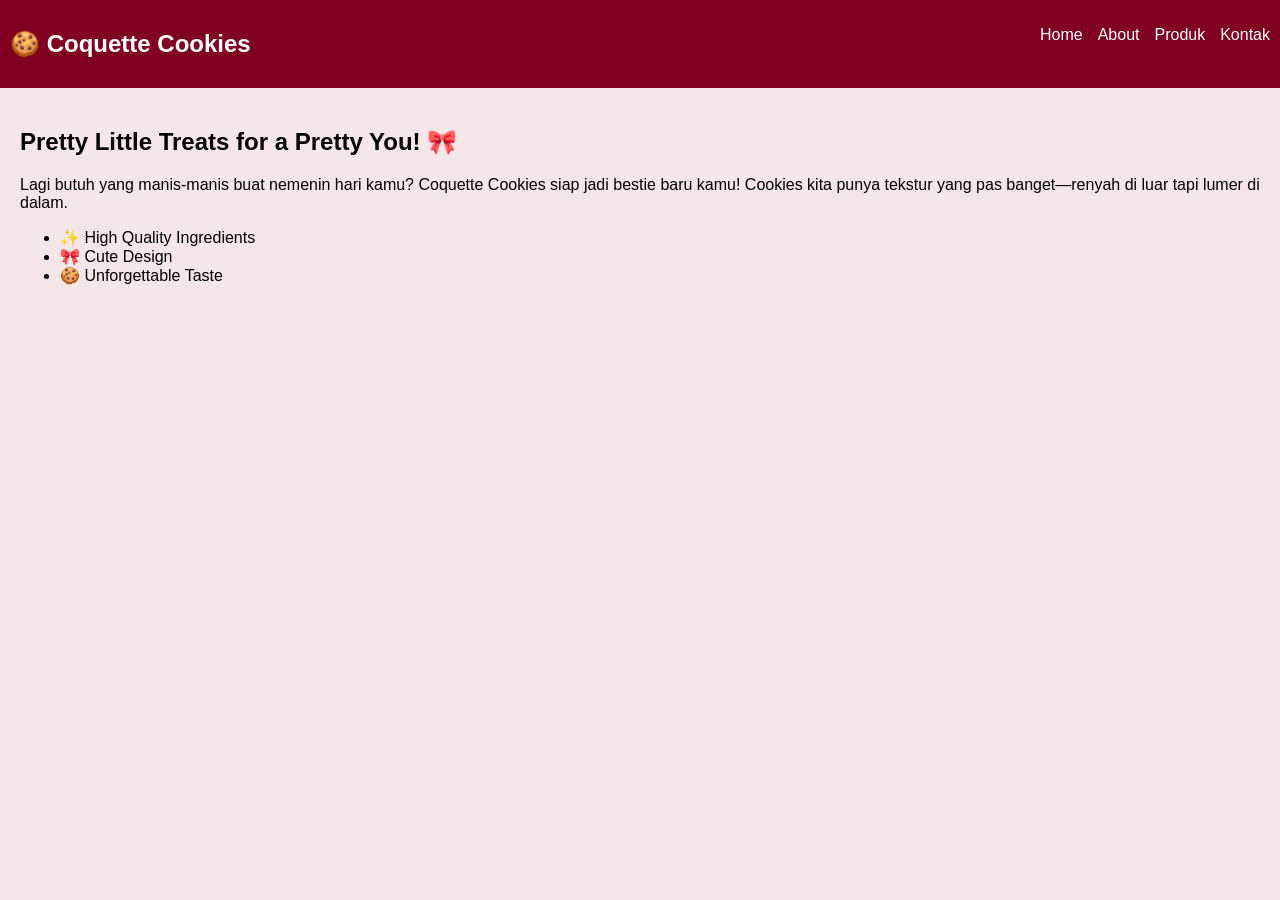
<file: index.html>
<!DOCTYPE html>
<html lang="id">
<head>
  <meta charset="UTF-8">
  <title>Coquette Cookies</title>
  <link rel="stylesheet" href="style.css">
</head>
<body>
  <nav>
    <h1>🍪 Coquette Cookies</h1>
    <ul>
      <li><a href="index.html">Home</a></li>
      <li><a href="about.html">About</a></li>
      <li><a href="produk.html">Produk</a></li>
      <li><a href="kontak.html">Kontak</a></li>
    </ul>
  </nav>

  <section class="container">
    <h2>Pretty Little Treats for a Pretty You! 🎀</h2>
    <p>
      Lagi butuh yang manis-manis buat nemenin hari kamu? Coquette Cookies siap jadi bestie baru kamu!
      Cookies kita punya tekstur yang pas banget—renyah di luar tapi lumer di dalam.
    </p>

    <ul>
      <li>✨ High Quality Ingredients</li>
      <li>🎀 Cute Design</li>
      <li>🍪 Unforgettable Taste</li>
    </ul>
  </section>
</body>
</html>
</file>
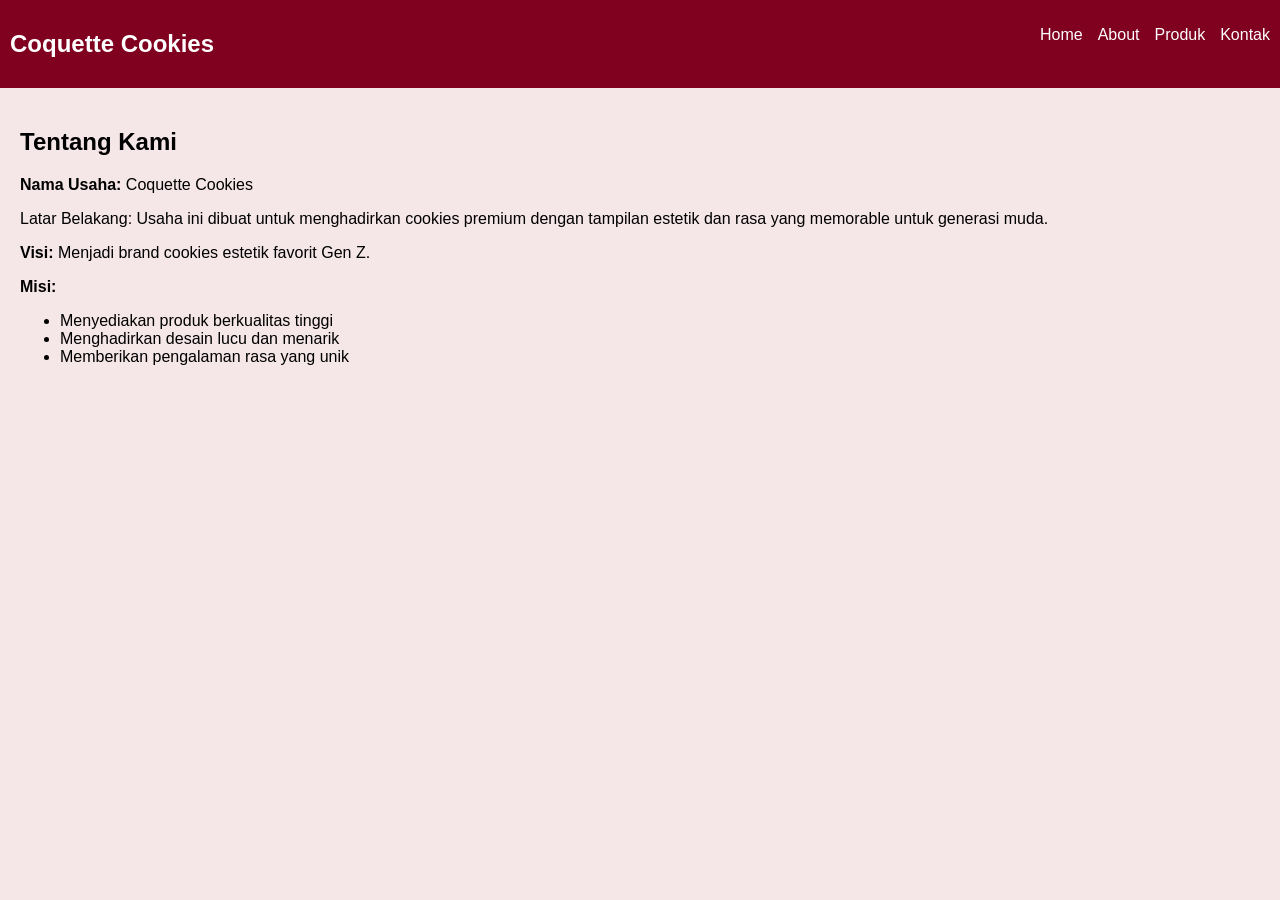
<file: about.html>
<!DOCTYPE html>
<html lang="id">
<head>
  <meta charset="UTF-8">
  <title>About</title>
  <link rel="stylesheet" href="style.css">
</head>
<body>
  <nav>
    <h1>Coquette Cookies</h1>
    <ul>
      <li><a href="index.html">Home</a></li>
      <li><a href="about.html">About</a></li>
      <li><a href="produk.html">Produk</a></li>
      <li><a href="kontak.html">Kontak</a></li>
    </ul>
  </nav>

  <section class="container">
    <h2>Tentang Kami</h2>
    <p><b>Nama Usaha:</b> Coquette Cookies</p>
    <p>
      Latar Belakang: Usaha ini dibuat untuk menghadirkan cookies premium dengan tampilan estetik
      dan rasa yang memorable untuk generasi muda.
    </p>
    <p><b>Visi:</b> Menjadi brand cookies estetik favorit Gen Z.</p>
    <p><b>Misi:</b></p>
    <ul>
      <li>Menyediakan produk berkualitas tinggi</li>
      <li>Menghadirkan desain lucu dan menarik</li>
      <li>Memberikan pengalaman rasa yang unik</li>
    </ul>
  </section>
</body>
</html>
</file>
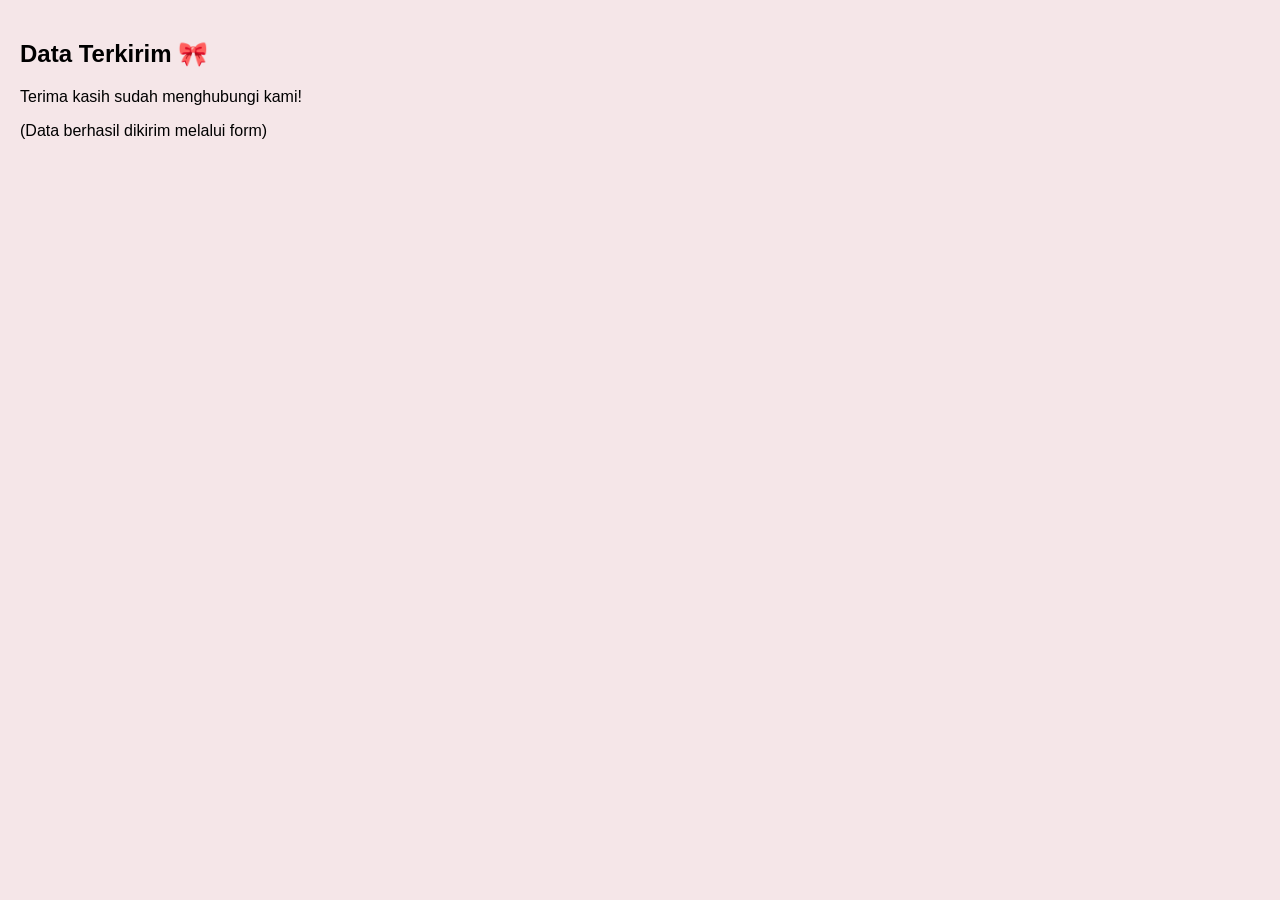
<file: hasil.html>
<!DOCTYPE html>
<html lang="id">
<head>
  <meta charset="UTF-8">
  <title>Hasil</title>
  <link rel="stylesheet" href="style.css">
</head>
<body>
  <section class="container">
    <h2>Data Terkirim 🎀</h2>
    <p>Terima kasih sudah menghubungi kami!</p>
    <p>(Data berhasil dikirim melalui form)</p>
  </section>
</body>
</html>
</file>
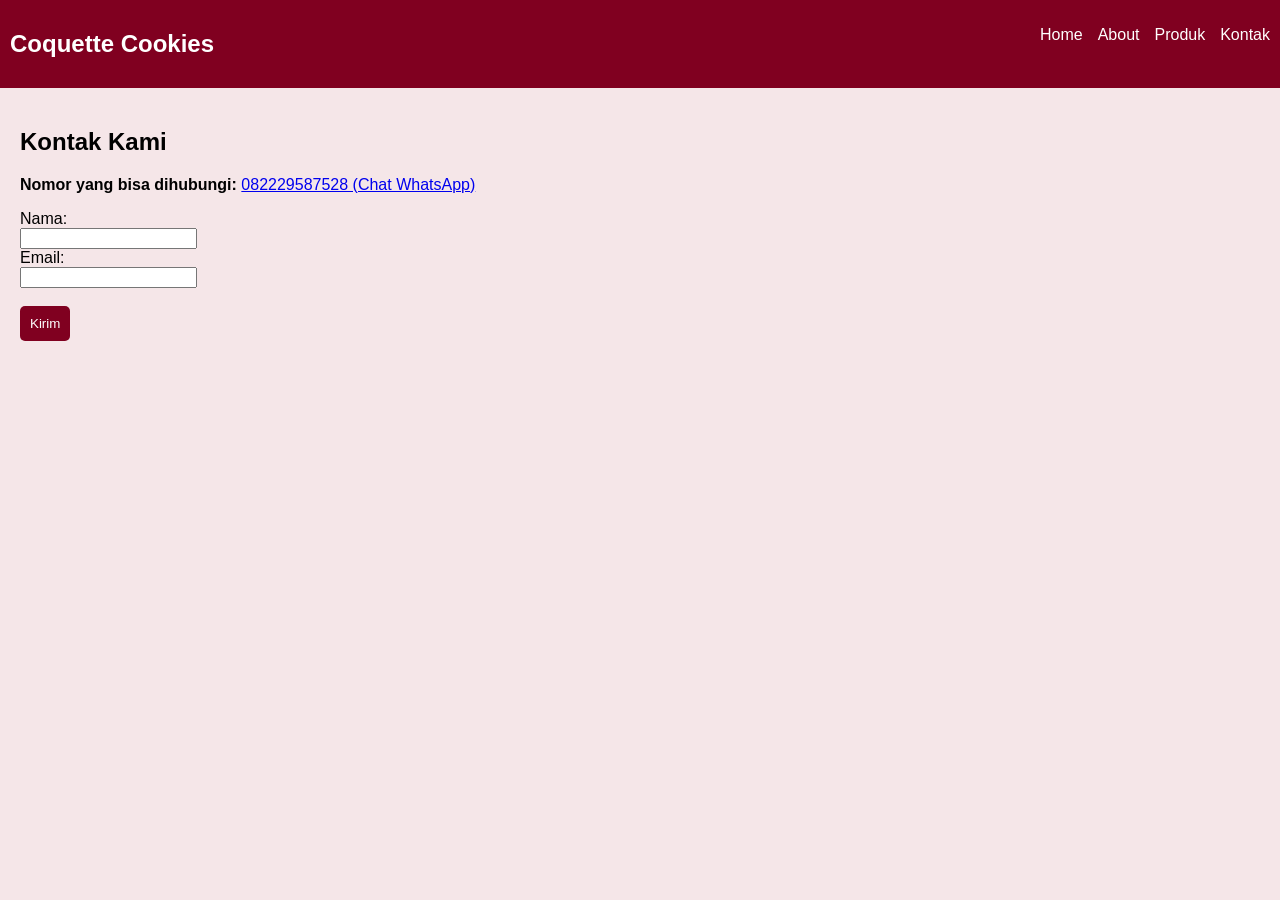
<file: kontak.html>
<!DOCTYPE html>
<html lang="id">
<head>
  <meta charset="UTF-8">
  <title>Kontak</title>
  <link rel="stylesheet" href="style.css">
</head>
<body>
  <nav>
    <h1>Coquette Cookies</h1>
    <ul>
      <li><a href="index.html">Home</a></li>
      <li><a href="about.html">About</a></li>
      <li><a href="produk.html">Produk</a></li>
      <li><a href="kontak.html">Kontak</a></li>
    </ul>
  </nav>

  <section class="container">
    <h2>Kontak Kami</h2>
    <p><b>Nomor yang bisa dihubungi:</b> 
      <a href="https://wa.me/6282229587528" target="_blank">082229587528 (Chat WhatsApp)</a>
    </p>

    <form action="hasil.html" method="GET">
      <label>Nama:</label><br>
      <input type="text" name="nama" required><br>

      <label>Email:</label><br>
      <input type="email" name="email" required><br><br>

      <button type="submit">Kirim</button>
    </form>
  </section>
</body>
</html>
</file>
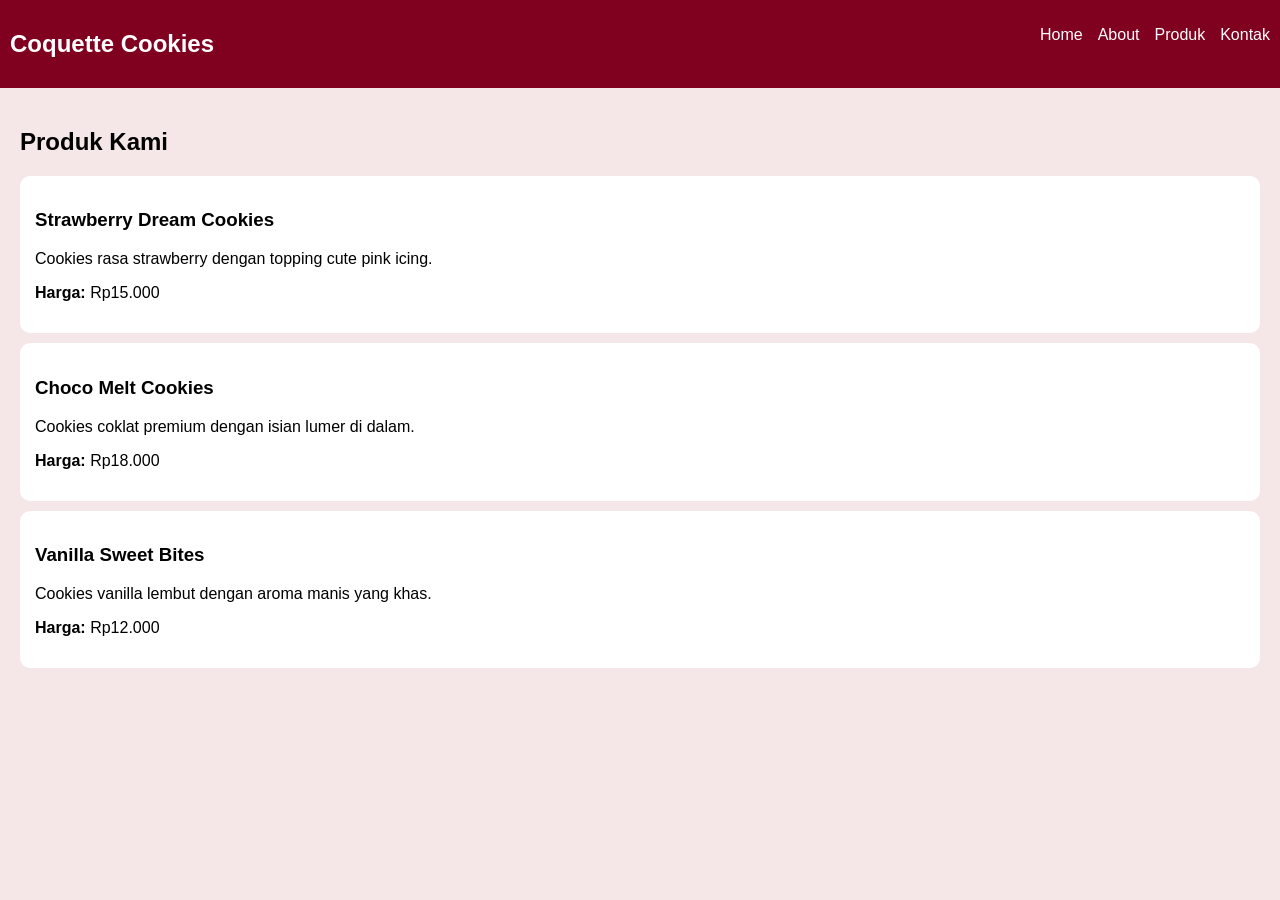
<file: produk.html>
<!DOCTYPE html>
<html lang="id">
<head>
  <meta charset="UTF-8">
  <title>Produk</title>
  <link rel="stylesheet" href="style.css">
</head>
<body>
  <nav>
    <h1>Coquette Cookies</h1>
    <ul>
      <li><a href="index.html">Home</a></li>
      <li><a href="about.html">About</a></li>
      <li><a href="produk.html">Produk</a></li>
      <li><a href="kontak.html">Kontak</a></li>
    </ul>
  </nav>

  <section class="container">
    <h2>Produk Kami</h2>

    <div class="card">
      <h3>Strawberry Dream Cookies</h3>
      <p>Cookies rasa strawberry dengan topping cute pink icing.</p>
      <p><b>Harga:</b> Rp15.000</p>
    </div>

    <div class="card">
      <h3>Choco Melt Cookies</h3>
      <p>Cookies coklat premium dengan isian lumer di dalam.</p>
      <p><b>Harga:</b> Rp18.000</p>
    </div>

    <div class="card">
      <h3>Vanilla Sweet Bites</h3>
      <p>Cookies vanilla lembut dengan aroma manis yang khas.</p>
      <p><b>Harga:</b> Rp12.000</p>
    </div>
  </section>
</body>
</html>
</file>
<file: style.css>
body {
  font-family: Arial;
  margin: 0;
  background-color: #f5e6e8;
}

nav {
  background-color: #800020;
  color: white;
  padding: 10px;
  display: flex;
  justify-content: space-between;
}

nav ul {
  list-style: none;
  display: flex;
  gap: 15px;
}

nav a {
  color: white;
  text-decoration: none;
}

/* Hover menu */
nav a:hover {
  color: #ffd6dc;
  transition: 0.3s;
}

.container {
  padding: 20px;
}

.card {
  background: #fff;
  padding: 15px;
  margin: 10px 0;
  border-radius: 10px;
}

/* Hover card */
.card:hover {
  transform: scale(1.05);
  transition: 0.3s;
  box-shadow: 0 4px 10px rgba(0,0,0,0.2);
}

button {
  background-color: #800020;
  color: white;
  padding: 10px;
  border: none;
  border-radius: 5px;
}

/* Hover button */
button:hover {
  background-color: #a8324a;
  cursor: pointer;
  transition: 0.3s;
}
</file>
